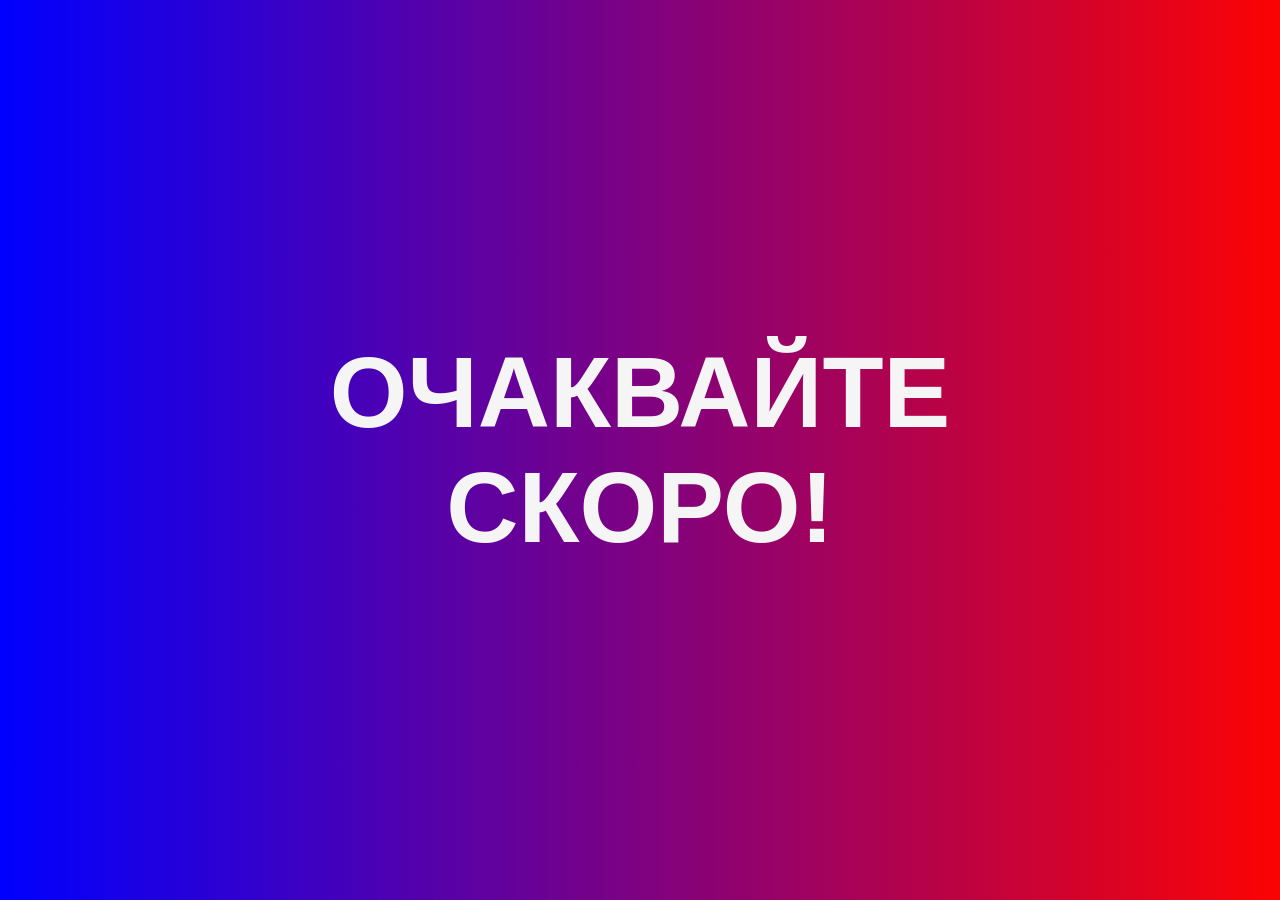
<file: soon.html>
<!DOCTYPE html>
<html>

    <title>Иван Хорозов</title>
    <link rel="icon" href="https://idh.org/safari-pinned-tab.svg">
    
    <style>
        h1 {
            text-align: center;
            color:whitesmoke;
            font-family: Arial Black, Helvetica, sans-serif;
            font-size: 100px;
        }

        body {
            display: flex;
            justify-content: center;
            align-items: center;
            height: 100vh;
            margin: 0;
        }
    </style>

 <body style="background: linear-gradient(90deg, blue,  #fc0303);">

 <h1>ОЧАКВАЙТЕ <br> СКОРО!</h1>

 </body>

</html>
</file>
